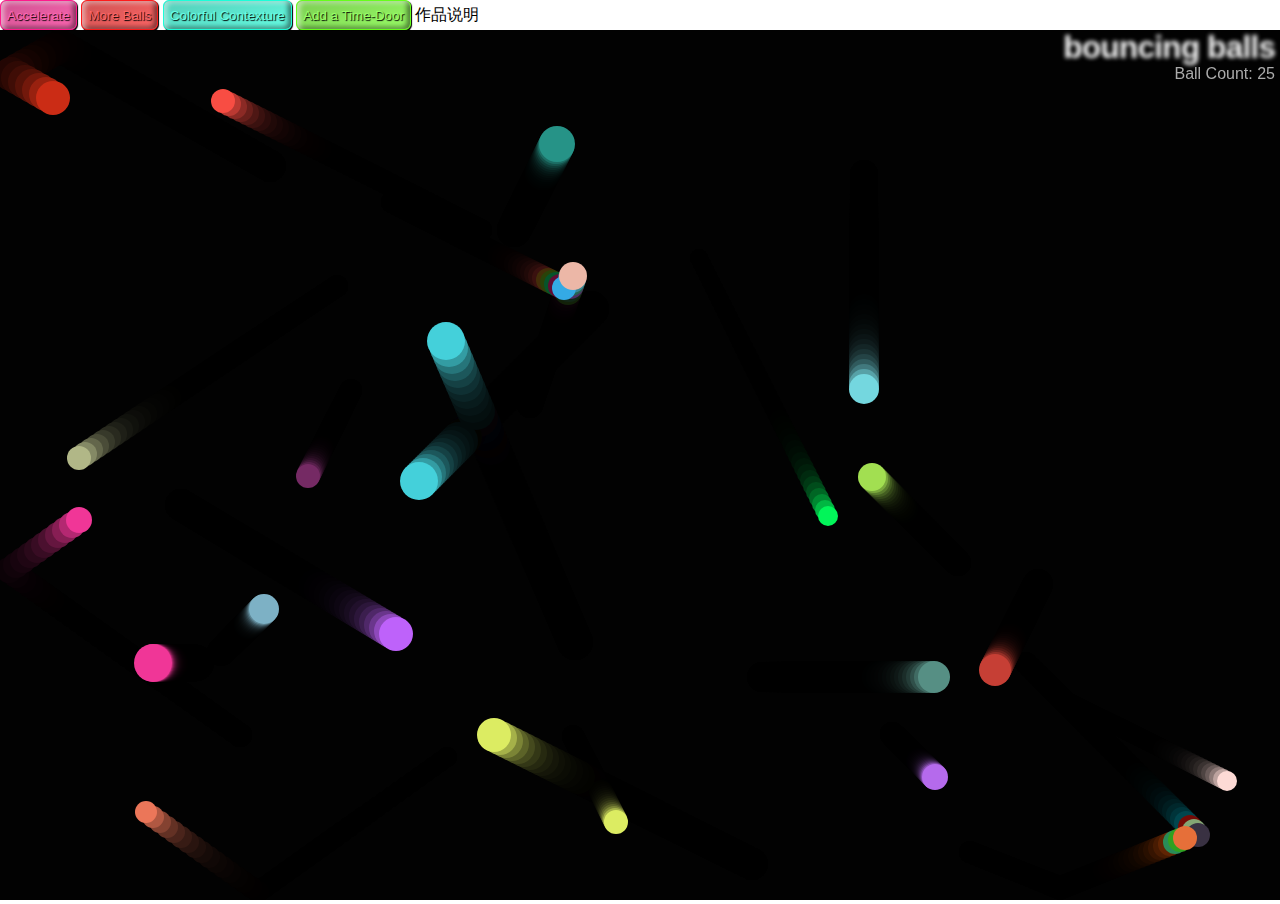
<file: index.html>
<!DOCTYPE html>
<html>
  <head>
    <meta charset="utf-8">
    <title>Bouncing balls</title>
    <link rel="stylesheet" href="style.css">
  </head>

  <body>
    <h1>bouncing balls</h1>
	<p>Ball Count:</p>
	<button id="accelerate">Accelerate</button>
	<button id="more_balls">More Balls</button>
	<button id="contexture">Colorful Contexture</button>
	<button id="timedoor">Add a Time-Door</button>
	<a>作品说明</a>
    <canvas></canvas>

    <script src="main.js"></script>
  </body>
</html>
</file>
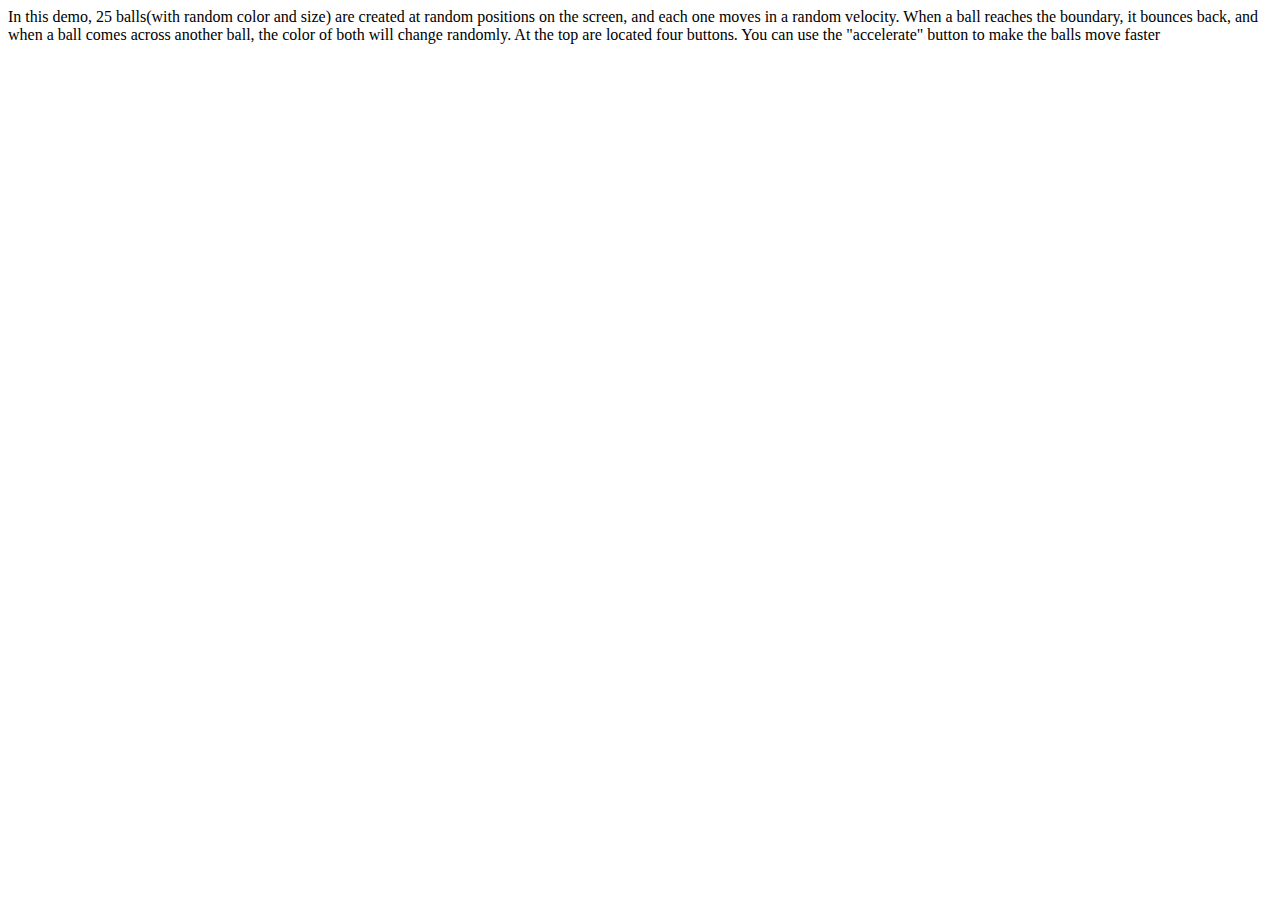
<file: description.html>
<html>
  <head>
  
  </head>
  <body>
    <div>
	  <p>
	    In this demo, 25 balls(with random color and size) are created at random positions on the screen, and each one moves in 
		a random velocity. When a ball reaches the boundary, it bounces back, and when a ball comes across another ball, the color
        of both will change randomly.
        At the top are located four buttons. You can use the "accelerate" button to make the balls move faster		

	  </p>
	</div>
  </body>
</html>
</file>
<file: style.css>
html, body {
  margin: 0;
}

html {
  font-family: 'Helvetica Neue', Helvetica, Arial, sans-serif;
  height: 100%;
}

body {
  overflow: hidden;
  height: inherit;
}

h1 {
  font-size: 2rem;
  letter-spacing: -1px;
  position: absolute;
  margin: 0;
  top: 29px;
  right: 5px;

  color: transparent;
  text-shadow: 0 0 4px white;
}

p {
  position:absolute;
  margin:0;
  top:65px;
  right:5px;
  color:#aaa;  
}

button {
  height:30px;	
  text-shadow: 1px 1px 1px black;
  border-radius:6px;
  box-shadow:1px 1px 1px black,
             inset 3px 2px 5px rgba(255,255,255,0.5),
			 inset -3px -2px 5px rgba(0,0,0,0.5);
  background-image:linear-gradient(to top left, rgba(0,0,0,0), rgba(0,0,0,0.2));
}
#more_balls {
  background-color:hsl(0,100%,70%);	
  color:hsl(0,100%,70%);
  border-color:hsl(0,100%,55%);
  border-width:1px;
  border-style:solid;
}
#accelerate {
  background-color:hsl(330,100%,70%);	
  color:hsl(330,100%,70%);
  border-color:hsl(330,100%,55%);
  border-width:1px;
  border-style:solid;
}
#timedoor {
  background-color:hsl(100,100%,70%);	
  color:hsl(100,100%,70%);
  border-color:hsl(100,100%,55%);
  border-width:1px;
  border-style:solid;
}
#contexture {
  background-color:hsl(170,100%,70%);	
  color:hsl(170,100%,70%);
  border-color:hsl(170,100%,55%);
  border-width:1px;
  border-style:solid;
}

button:focus, button:hover {
  background-image: linear-gradient(to bottom right, rgba(255,255,255,0),rgba(255,255,255,0.2));	
}
</file>
